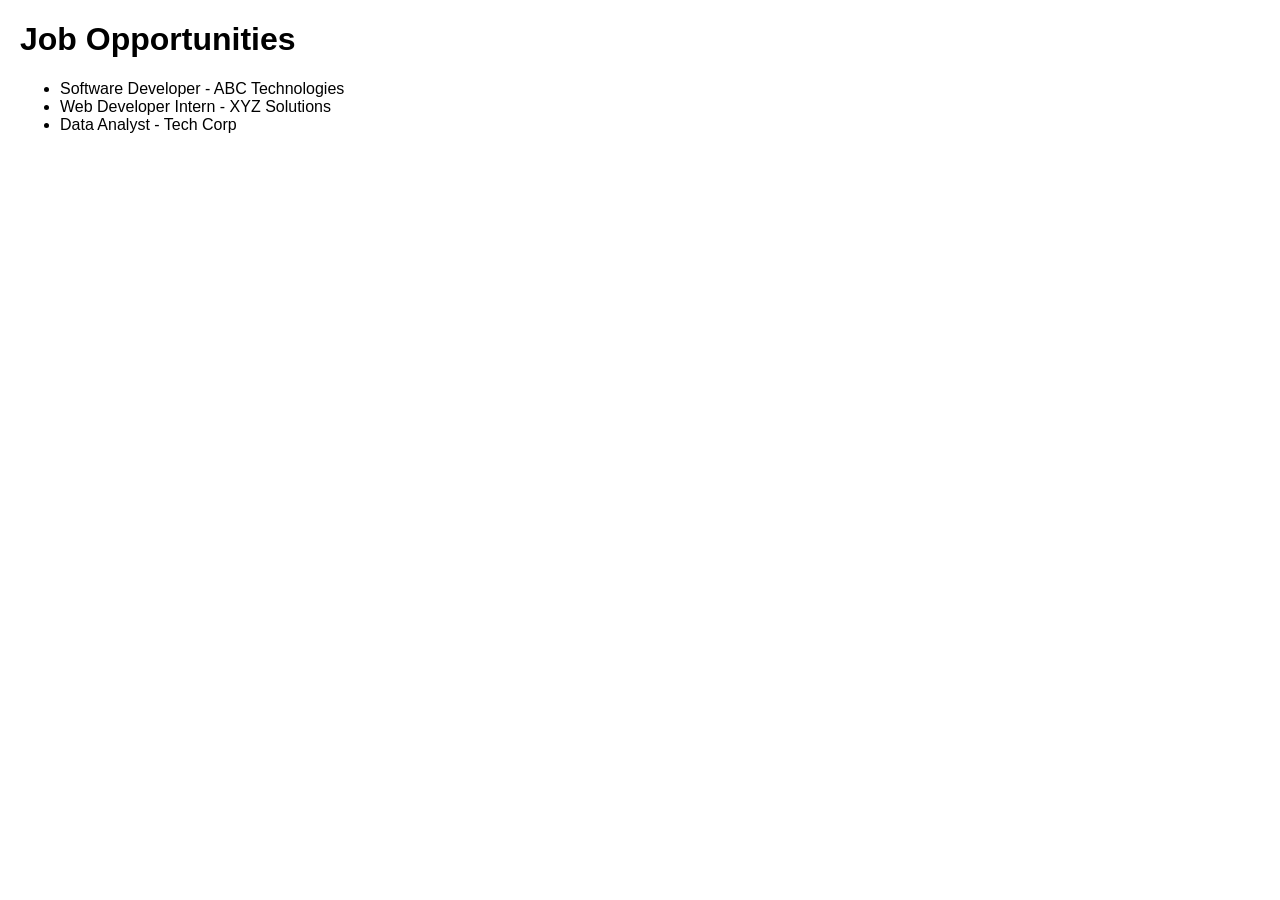
<file: jobs.html>
<!DOCTYPE html>
<html>
<head>
    <title>Job Opportunities</title>
    <link rel="stylesheet" href="style.css">
</head>
<body>

<h1>Job Opportunities</h1>

<ul>
    <li>Software Developer - ABC Technologies</li>
    <li>Web Developer Intern - XYZ Solutions</li>
    <li>Data Analyst - Tech Corp</li>
</ul>

</body>
</html>
</file>
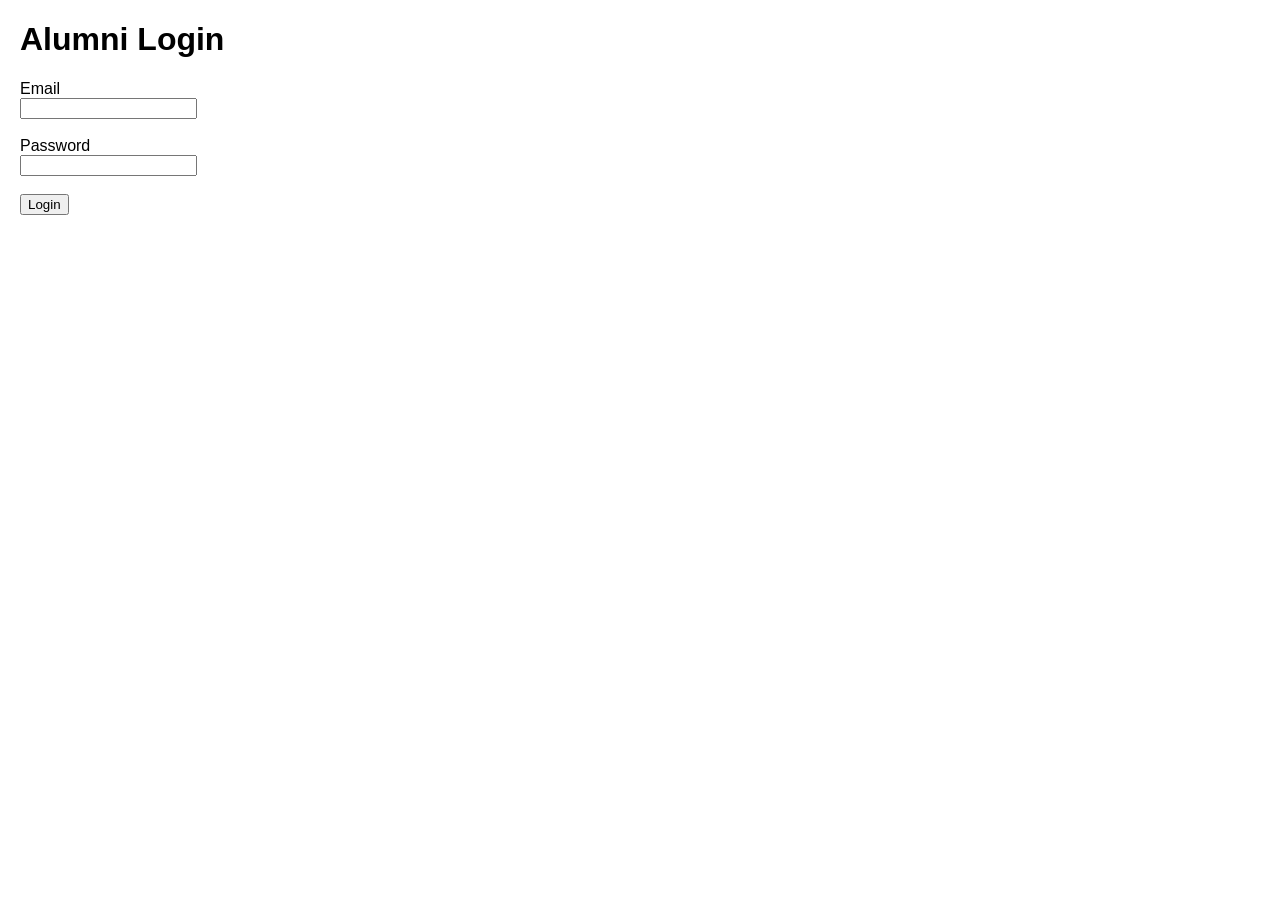
<file: login.html>
<!DOCTYPE html>
<html>
<head>
<title>Login</title>
<link rel="stylesheet" href="style.css">
</head>
<body>

<h1>Alumni Login</h1>

<form>
<label>Email</label><br>
<input type="email"><br><br>

<label>Password</label><br>
<input type="password"><br><br>

<button>Login</button>
</form>

</body>
</html>
</file>
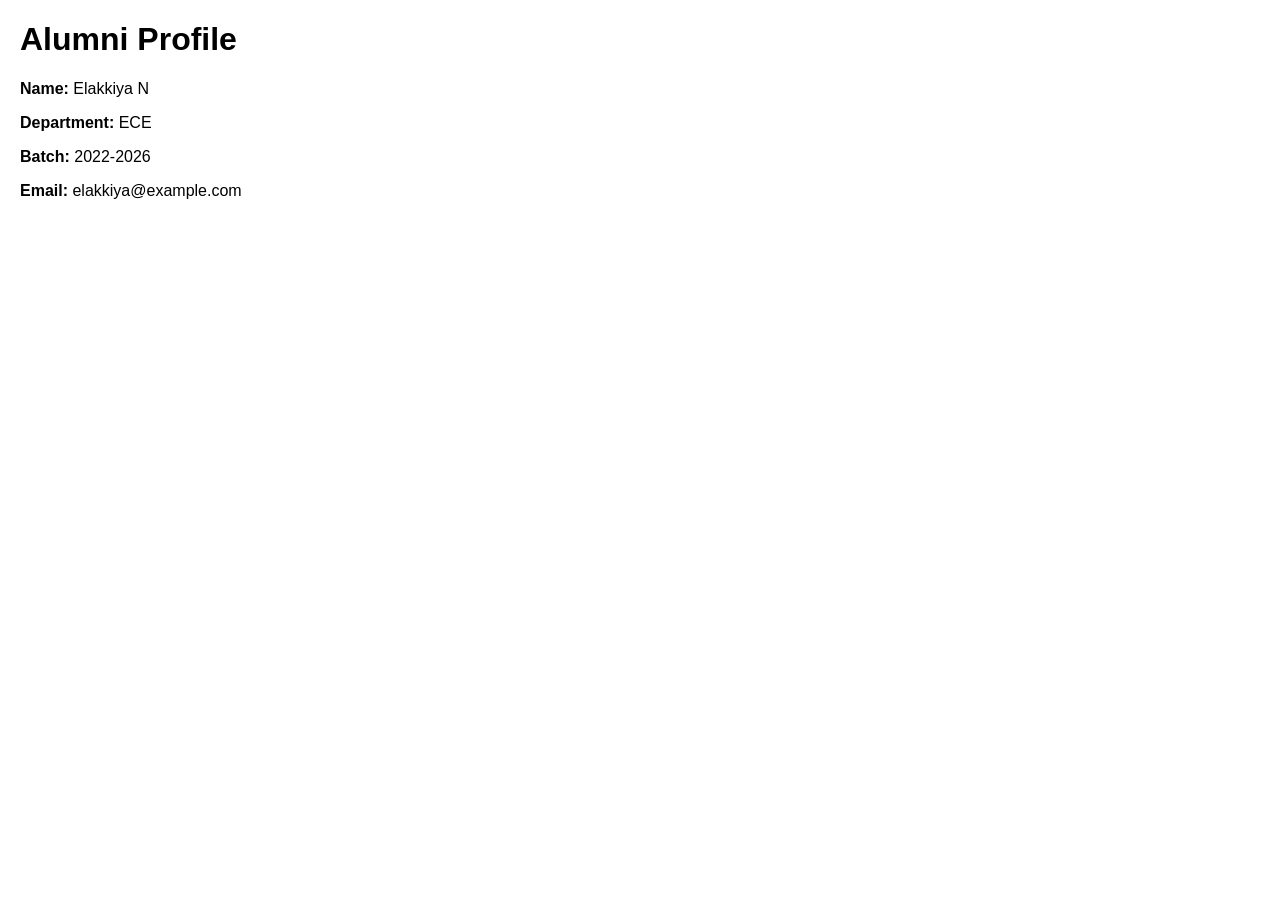
<file: profile.html>
<!DOCTYPE html>
<html>
<head>
    <title>Alumni Profile</title>
    <link rel="stylesheet" href="style.css">
</head>
<body>

<h1>Alumni Profile</h1>

<p><strong>Name:</strong> Elakkiya N</p>
<p><strong>Department:</strong> ECE</p>
<p><strong>Batch:</strong> 2022-2026</p>
<p><strong>Email:</strong> elakkiya@example.com</p>

</body>
</html>
</file>
<file: style.css>
body{
    font-family: Arial, sans-serif;
    margin: 20px;
}

header{
    background:#004080;
    color:white;
    padding:15px;
}

nav a{
    margin:10px;
    text-decoration:none;
}

h2{
    color:#004080;
}
</file>
